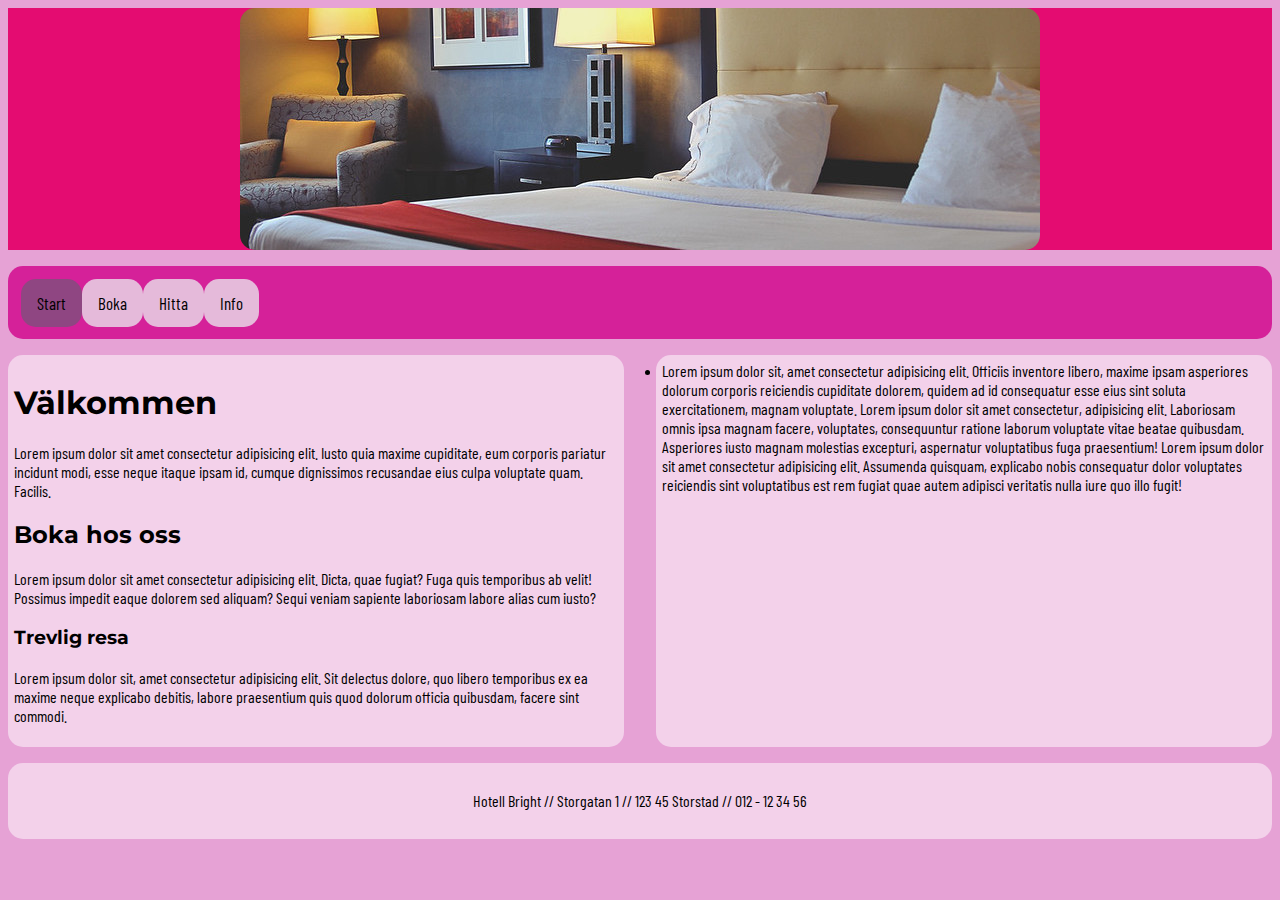
<file: Hotell webbplats/index.html>
<!DOCTYPE html>
<html>

<head>
    <meta charset="utf-8" />
    <meta name="viewport" content="width=device-width, initial-scale=1.0">
    <title>Bright Hotell</title>
    <link rel="stylesheet" href="style.css">
    <link rel="stylesheet" href="grid-style.css">
    <link href="https://fonts.googleapis.com/css2?family=Barlow+Condensed&family=Montserrat&display=swap"
        rel="stylesheet">


</head>

<body>
    <header>
        <img src="img/hotellrum.jpg" alt="hotellrum">

    </header>
    <nav class="topnav" id="myTopnav">
        <a href="index.html" class="active">Start</a>
        <a href="boka.html">Boka</a>
        <a href="hitta.html">Hitta</a>
        <a href="info.html">Info</a>
        <a href="javascript:void(0);" style="font-size: 15px;" class="icon" onclick="myFunction()">&#9776;</a>
    </nav>
    <section>
        <article>

            <h1>Välkommen</h1>
            <p>
                Lorem ipsum dolor sit amet consectetur adipisicing elit. Iusto quia maxime cupiditate, eum corporis
                pariatur incidunt modi, esse neque itaque ipsam id, cumque dignissimos recusandae eius culpa voluptate
                quam. Facilis.</p>

            <h2>Boka hos oss</h2>
            <p>
                Lorem ipsum dolor sit amet consectetur adipisicing elit. Dicta, quae fugiat? Fuga quis temporibus ab
                velit! Possimus impedit eaque dolorem sed aliquam? Sequi veniam sapiente laboriosam labore alias cum
                iusto?</p>

            <h3>Trevlig resa</h3>
            <p>
                Lorem ipsum dolor sit, amet consectetur adipisicing elit. Sit delectus dolore, quo libero temporibus ex
                ea maxime neque explicabo debitis, labore praesentium quis quod dolorum officia quibusdam, facere sint
                commodi.</p>
        </article>

    </section>

    <aside>
        <li>Lorem ipsum dolor sit, amet consectetur adipisicing elit. Officiis inventore libero, maxime ipsam asperiores
            dolorum corporis reiciendis cupiditate dolorem, quidem ad id consequatur esse eius sint soluta
            exercitationem, magnam voluptate. Lorem ipsum dolor sit amet consectetur, adipisicing elit. Laboriosam omnis
            ipsa magnam facere, voluptates, consequuntur ratione laborum voluptate vitae beatae quibusdam. Asperiores
            iusto magnam molestias excepturi, aspernatur voluptatibus fuga praesentium! Lorem ipsum dolor sit amet
            consectetur adipisicing elit. Assumenda quisquam, explicabo nobis consequatur dolor voluptates reiciendis
            sint voluptatibus est rem fugiat quae autem adipisci veritatis nulla iure quo illo fugit!</li>
    </aside>
    <footer>
        <p>Hotell Bright // Storgatan 1 // 123 45 Storstad // 012 - 12 34 56</p>
    </footer>
    <script src="script-nav.js"></script>

</body>

</html>
</file>
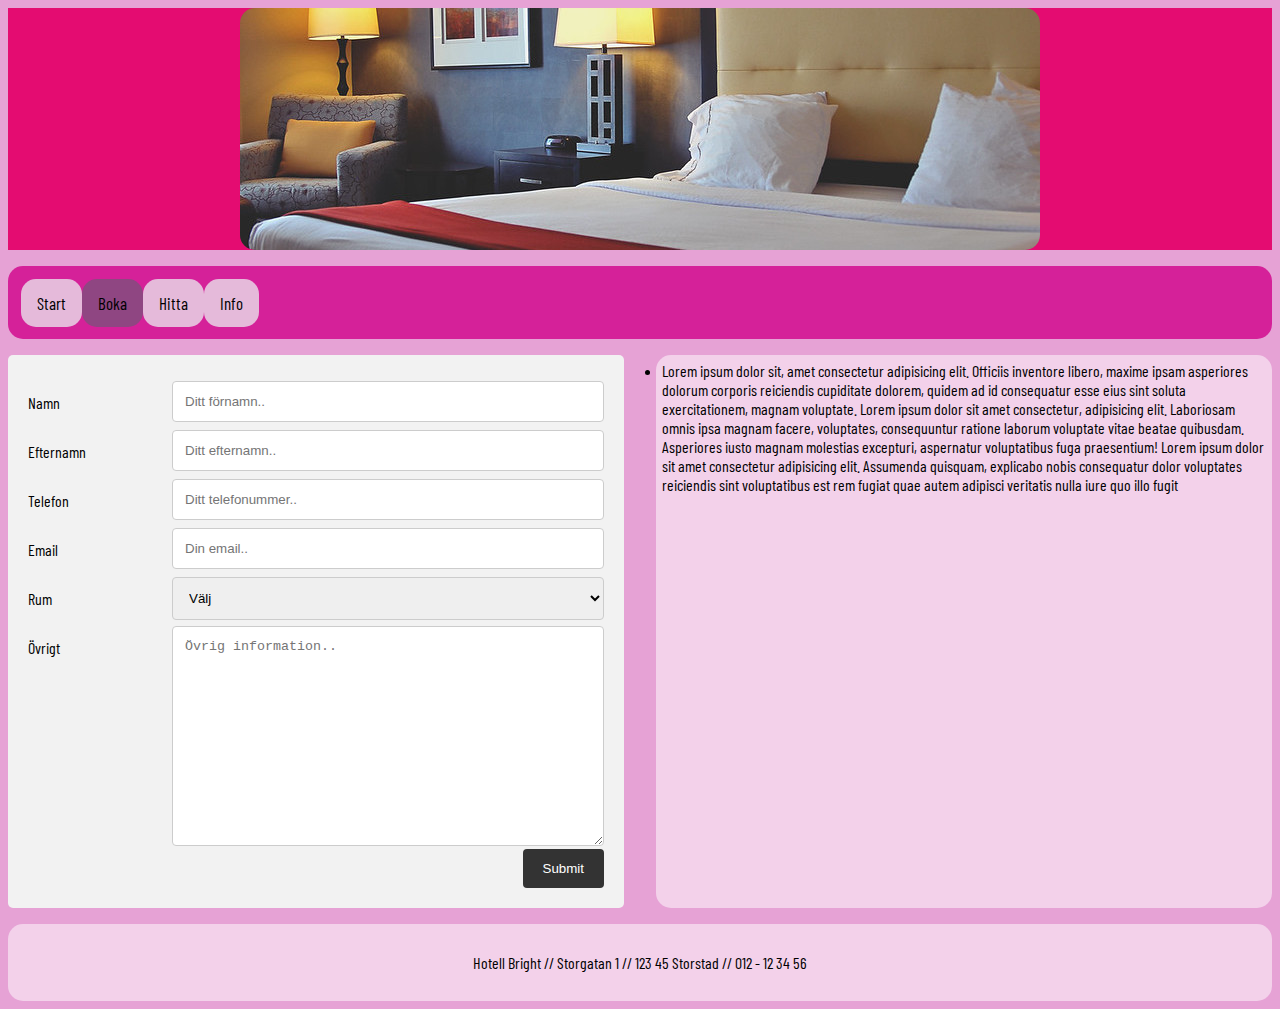
<file: Hotell webbplats/boka.html>
<!DOCTYPE html>
<html>

<head>
    <meta charset="utf-8" />
    <meta name="viewport" content="width=device-width, initial-scale=1.0">
    <title>Bright Hotell</title>
    <link rel="stylesheet" href="style.css">
    <link rel="stylesheet" href="grid-style.css">
    <link href="https://fonts.googleapis.com/css2?family=Barlow+Condensed&family=Montserrat&display=swap"
        rel="stylesheet">

</head>

<body>
    <header>
        <img src="img/hotellrum.jpg" alt="hotellrum">

    </header>
    <nav class="topnav" id="myTopnav">
        <a href="index.html">Start</a>
        <a href="boka.html" class="active">Boka</a>
        <a href="hitta.html">Hitta</a>
        <a href="info.html">Info</a>
        <a href="javascript:void(0);" style="font-size: 15px;" class="icon" onclick="myFunction()">&#9776;</a>
    </nav>
    <section>
        <div class="container">
            <form action="action_page.php">
                <div class="row">
                    <div class="col-25">
                        <label for="fname">Namn</label>
                    </div>
                    <div class="col-75">
                        <input type="text" id="fname" name="firstname" placeholder="Ditt förnamn..">
                    </div>
                </div>
                <div class="row">
                    <div class="col-25">
                        <label for="lname">Efternamn</label>
                    </div>
                    <div class="col-75">
                        <input type="text" id="lname" name="lastname" placeholder="Ditt efternamn..">
                    </div>
                </div>
                <div class="row">
                    <div class="row">
                        <div class="col-25">
                            <label for="tnr">Telefon</label>
                        </div>
                        <div class="col-75">
                            <input type="text" id="tnr" name="firstname" placeholder="Ditt telefonummer..">
                        </div>
                    </div>
                    <div class="row">
                        <div class="col-25">
                            <label for="email">Email</label>
                        </div>
                        <div class="col-75">
                            <input type="text" id="email" name="lastname" placeholder="Din email..">
                        </div>
                    </div>
                    <div class="col-25">
                        <label for="country">Rum</label>
                    </div>
                    <div class="col-75">
                        <select id="country" name="country">
                            <option value="" disabled selected>Välj</option>
                            <option value="australia">Singel</option>
                            <option value="canada">Dubbel</option>
                            <option value="usa">VIP</option>
                        </select>
                    </div>
                </div>
                <div class="row">
                    <div class="col-25">
                        <label for="subject">Övrigt</label>
                    </div>
                    <div class="col-75">
                        <textarea id="subject" name="subject" placeholder="Övrig information.."
                            style="height:220px"></textarea>
                    </div>
                </div>
                <div class="row">
                    <input type="submit" value="Submit">
                </div>
            </form>
        </div>
    </section>

    <aside>
        <li>Lorem ipsum dolor sit, amet consectetur adipisicing elit. Officiis inventore libero, maxime ipsam asperiores
            dolorum corporis reiciendis cupiditate dolorem, quidem ad id consequatur esse eius sint soluta
            exercitationem, magnam voluptate. Lorem ipsum dolor sit amet consectetur, adipisicing elit. Laboriosam omnis
            ipsa magnam facere, voluptates, consequuntur ratione laborum voluptate vitae beatae quibusdam. Asperiores
            iusto magnam molestias excepturi, aspernatur voluptatibus fuga praesentium! Lorem ipsum dolor sit amet
            consectetur adipisicing elit. Assumenda quisquam, explicabo nobis consequatur dolor voluptates reiciendis
            sint voluptatibus est rem fugiat quae autem adipisci veritatis nulla iure quo illo fugit</li>
    </aside>
    <footer>
        <p>Hotell Bright // Storgatan 1 // 123 45 Storstad // 012 - 12 34 56</p>
    </footer>
    <script src="script-nav.js"></script>

</body>

</html>
</file>
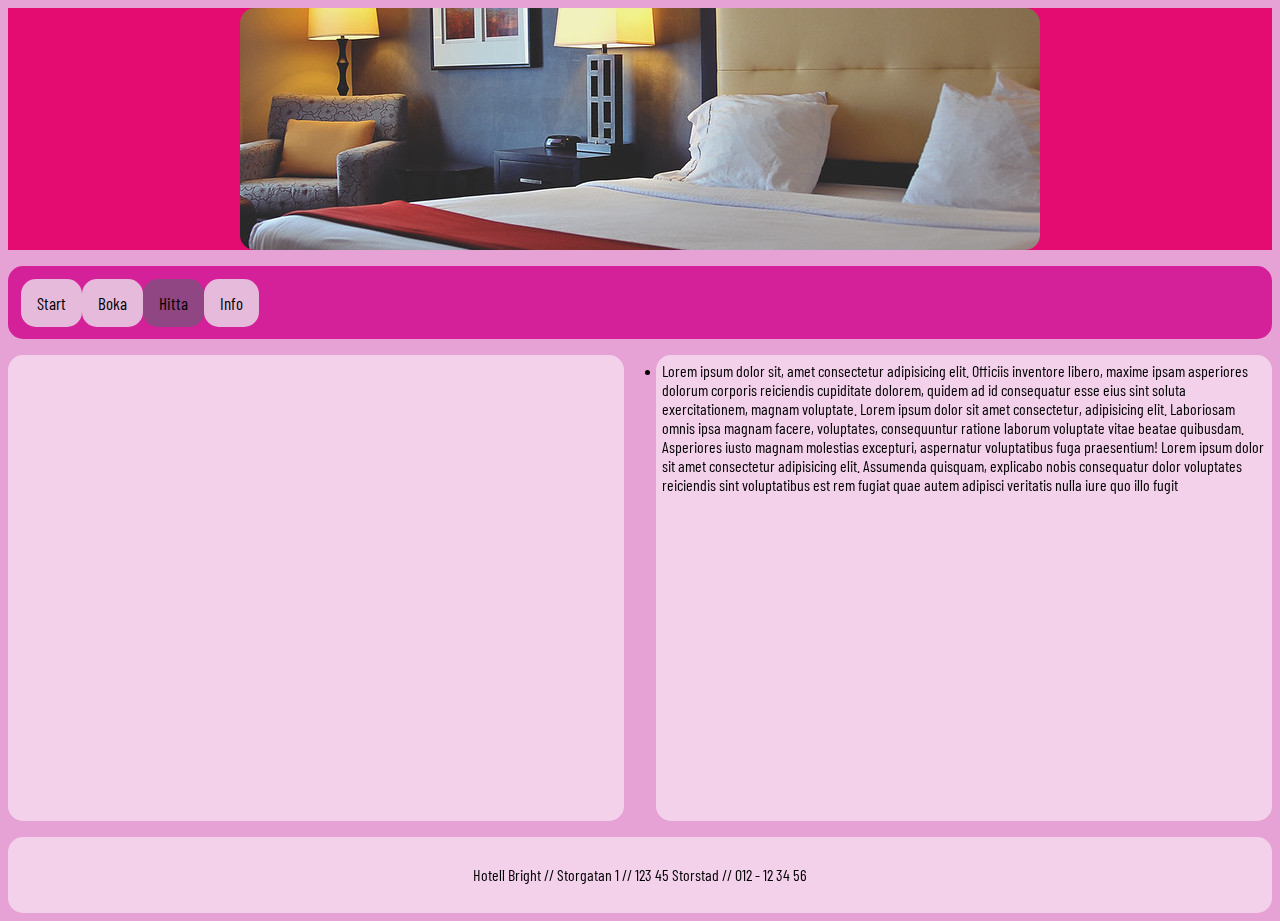
<file: Hotell webbplats/hitta.html>
<!DOCTYPE html>
<html>

<head>
    <meta charset="utf-8" />
    <meta name="viewport" content="width=device-width, initial-scale=1.0">
    <title>Bright Hotell</title>
    <link rel="stylesheet" href="style.css">
    <link rel="stylesheet" href="grid-style.css">
    <link href="https://fonts.googleapis.com/css2?family=Barlow+Condensed&family=Montserrat&display=swap"
        rel="stylesheet">

    <style>
        iframe {
            width: 100%;
        }
    </style>

</head>

<body>
    <header>
        <img src="img/hotellrum.jpg" alt="hotellrum">

    </header>
    <nav class="topnav" id="myTopnav">
        <a href="index.html">Start</a>
        <a href="boka.html">Boka</a>
        <a href="index.html" class="active">Hitta</a>
        <a href="info.html">Info</a>
        <a href="javascript:void(0);" style="font-size: 15px;" class="icon" onclick="myFunction()">&#9776;</a>
    </nav>
    <section>
        <article>
            <iframe
                src="https://www.google.com/maps/embed?pb=!1m18!1m12!1m3!1d4457.019526982302!2d12.7124171174258!3d56.04447664724628!2m3!1f0!2f0!3f0!3m2!1i1024!2i768!4f13.1!3m3!1m2!1s0x4652325212a73965%3A0x2bca5912ec740adf!2sMalm%C3%B6gatan%2C%20Helsingborg!5e0!3m2!1ssv!2sse!4v1686092939855!5m2!1ssv!2sse"
                width="600" height="450" style="border:0;" allowfullscreen="" loading="lazy"
                referrerpolicy="no-referrer-when-downgrade"></iframe>

        </article>

    </section>

    <aside>
        <li>Lorem ipsum dolor sit, amet consectetur adipisicing elit. Officiis inventore libero, maxime ipsam asperiores
            dolorum corporis reiciendis cupiditate dolorem, quidem ad id consequatur esse eius sint soluta
            exercitationem, magnam voluptate. Lorem ipsum dolor sit amet consectetur, adipisicing elit. Laboriosam omnis
            ipsa magnam facere, voluptates, consequuntur ratione laborum voluptate vitae beatae quibusdam. Asperiores
            iusto magnam molestias excepturi, aspernatur voluptatibus fuga praesentium! Lorem ipsum dolor sit amet
            consectetur adipisicing elit. Assumenda quisquam, explicabo nobis consequatur dolor voluptates reiciendis
            sint voluptatibus est rem fugiat quae autem adipisci veritatis nulla iure quo illo fugit</li>
    </aside>
    <footer>
        <p>Hotell Bright // Storgatan 1 // 123 45 Storstad // 012 - 12 34 56</p>
    </footer>
    <script src="script-nav.js"></script>

</body>

</html>
</file>
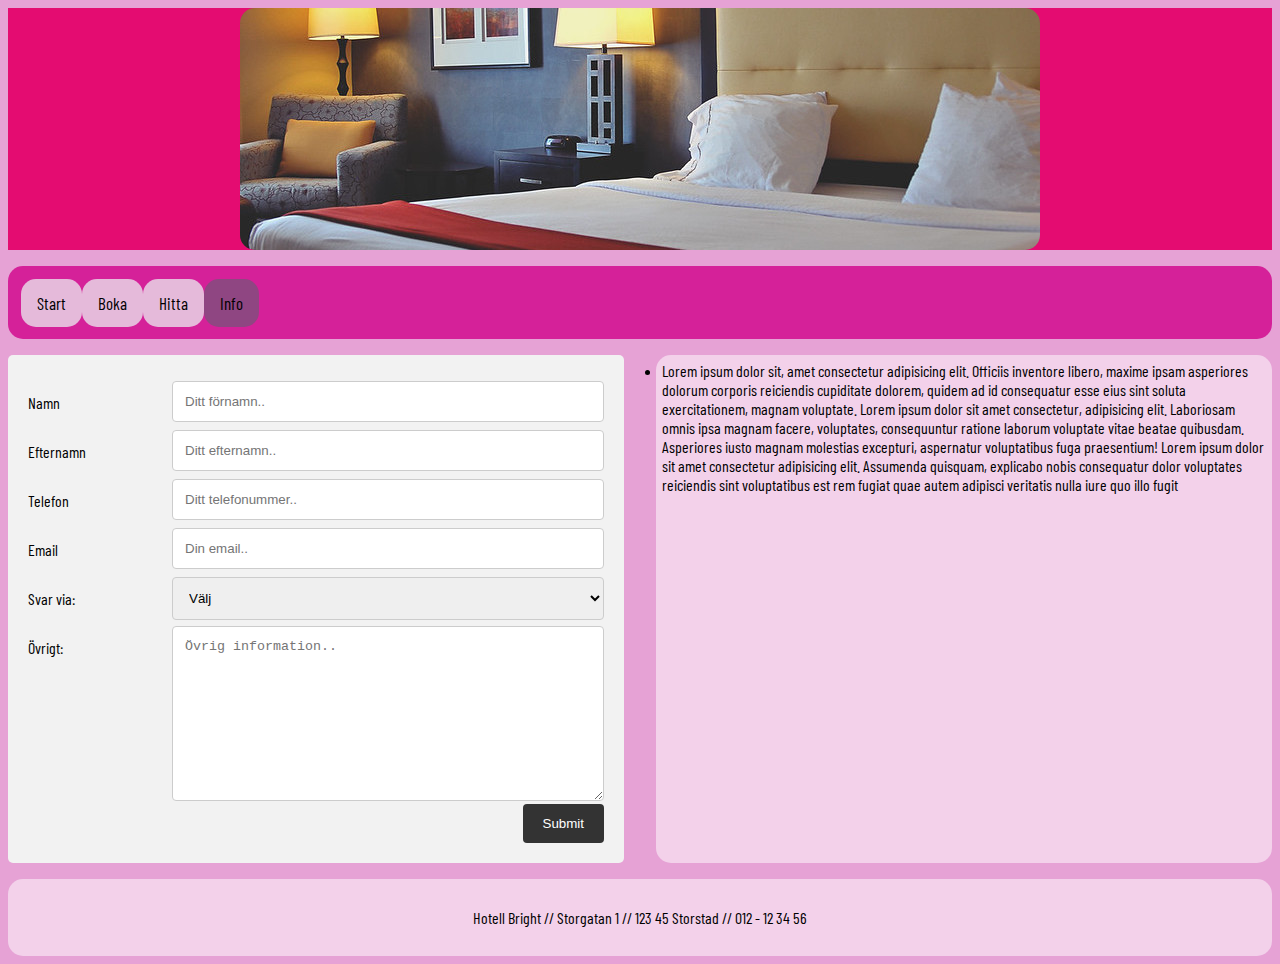
<file: Hotell webbplats/info.html>
<!DOCTYPE html>
<html>

<head>
    <meta charset="utf-8" />
    <meta name="viewport" content="width=device-width, initial-scale=1.0">
    <title>Bright Hotell</title>
    <link rel="stylesheet" href="style.css">
    <link rel="stylesheet" href="grid-style.css">
    <link href="https://fonts.googleapis.com/css2?family=Barlow+Condensed&family=Montserrat&display=swap"
        rel="stylesheet">

</head>

<body>
    <header>
        <img src="img/hotellrum.jpg" alt="hotellrum">

    </header>
    <nav class="topnav" id="myTopnav">
        <a href="index.html">Start</a>
        <a href="boka.html">Boka</a>
        <a href="hitta.html">Hitta</a>
        <a href="index.html" class="active">Info</a>
        <a href="javascript:void(0);" style="font-size: 15px;" class="icon" onclick="myFunction()">&#9776;</a>
    </nav>
    <section>
        <div class="container">
            <form action="action_page.php">
                <div class="row">
                    <div class="col-25">
                        <label for="fname">Namn</label>
                    </div>
                    <div class="col-75">
                        <input type="text" id="fname" name="firstname" placeholder="Ditt förnamn..">
                    </div>
                </div>
                <div class="row">
                    <div class="col-25">
                        <label for="lname">Efternamn</label>
                    </div>
                    <div class="col-75">
                        <input type="text" id="lname" name="lastname" placeholder="Ditt efternamn..">
                    </div>
                </div>
                <div class="row">
                    <div class="row">
                        <div class="col-25">
                            <label for="tnr">Telefon</label>
                        </div>
                        <div class="col-75">
                            <input type="text" id="tnr" name="firstname" placeholder="Ditt telefonummer..">
                        </div>
                    </div>
                    <div class="row">
                        <div class="col-25">
                            <label for="email">Email</label>
                        </div>
                        <div class="col-75">
                            <input type="text" id="email" name="lastname" placeholder="Din email..">
                        </div>
                    </div>
                    <div class="col-25">
                        <label for="country">Svar via:</label>
                    </div>
                    <div class="col-75">
                        <select id="country" name="country">
                            <option value="" disabled selected>Välj</option>
                            <option value="australia">sms</option>
                            <option value="canada">mail</option>
                            <option value="usa">telefon</option>
                        </select>
                    </div>
                </div>
                <div class="row">
                    <div class="col-25">
                        <label for="subject">Övrigt:</label>
                    </div>
                    <div class="col-75">
                        <textarea id="subject" name="subject" placeholder="Övrig information.."
                            style="height:175px"></textarea>
                    </div>
                </div>
                <div class="row">
                    <input type="submit" value="Submit">
                </div>
            </form>
        </div>
    </section>

    <aside>
        <li>Lorem ipsum dolor sit, amet consectetur adipisicing elit. Officiis inventore libero, maxime ipsam asperiores
            dolorum corporis reiciendis cupiditate dolorem, quidem ad id consequatur esse eius sint soluta
            exercitationem, magnam voluptate. Lorem ipsum dolor sit amet consectetur, adipisicing elit. Laboriosam omnis
            ipsa magnam facere, voluptates, consequuntur ratione laborum voluptate vitae beatae quibusdam. Asperiores
            iusto magnam molestias excepturi, aspernatur voluptatibus fuga praesentium! Lorem ipsum dolor sit amet
            consectetur adipisicing elit. Assumenda quisquam, explicabo nobis consequatur dolor voluptates reiciendis
            sint voluptatibus est rem fugiat quae autem adipisci veritatis nulla iure quo illo fugit</li>
    </aside>
    <footer>
        <p>Hotell Bright // Storgatan 1 // 123 45 Storstad // 012 - 12 34 56</p>
    </footer>
    <script src="script-nav.js"></script>

</body>

</html>
</file>
<file: Hotell webbplats/style.css>
body {
    font-family: "Barlow Condensed", Arial, sans-serif;
    background-color: #e6a2d5;
}

h1,
h2,
h3 {
    font-family: "Montserrat", Arial, sans-serif;
}

article,
aside,
footer,
nav {
    border-radius: 15px;
    padding: 1%;
}

nav a {
    border-radius: 15px;
    background-color: #e5bada;
}


header {
    display: flex;
    justify-content: center;
    align-items: center;
}

header img {
    max-width: 100%;
    border-radius: 15px;
}

footer {
    text-align: center;

}


/*NAV*/

.topnav {
    background-color: #d52199;
    overflow: hidden;
}

.topnav a {
    float: left;
    display: block;
    color: #000000;
    text-align: center;
    padding: 14px 16px;
    text-decoration: none;
    font-size: 17px;
}

.topnav a:hover {
    background-color: #bd1e75;
    color: black;
}

.active {
    background-color: #8f4682;
    color: white;
}

.topnav .icon {
    display: none;
}

@media screen and (max-width: 600px) {
    .topnav a:not(:first-child) {
        display: none;

    }

    .topnav a.icon {
        float: right;
        display: block;
    }
}

@media screen and (max-width: 600px) {
    .topnav.responsive {
        position: relative;
    }

    .topnav.responsive a.icon {
        position: absolute;
        right: 6px;
        top: 6px;
    }

    .topnav.responsive a {
        float: none;
        display: block;
        text-align: left;
    }
}

/* https://www.w3schools.com/howto/howto_js_topnav_responsive.asp */
/*form styles START*/
/* Style inputs, select elements and textareas */
input[type=text],
select,
textarea {
    width: 100%;
    padding: 12px;
    border: 1px solid #ccc;
    border-radius: 4px;
    box-sizing: border-box;
    resize: vertical;
}

/* Style the label to display next to the inputs */
label {
    padding: 12px 12px 12px 0;
    display: inline-block;
}

/* Style the submit button */
input[type=submit] {
    background-color: #333;
    color: white;
    padding: 12px 20px;
    border: none;
    border-radius: 4px;
    cursor: pointer;
    float: right;
}

/* Style the container */
.container {
    border-radius: 5px;
    background-color: #f2f2f2;
    padding: 20px;
}

/* Floating column for labels: 25% width */
.col-25 {
    float: left;
    width: 25%;
    margin-top: 6px;
}

/* Floating column for inputs: 75% width */
.col-75 {
    float: left;
    width: 75%;
    margin-top: 6px;
}

/* Clear floats after the columns */
.row:after {
    content: "";
    display: table;
    clear: both;
}

/* Responsive layout - when the screen is less than 600px wide, make the two columns stack on top of each other instead of next to each other */
@media (max-width: 600px) {

    .col-25,
    .col-75,
    input[type=submit] {
        width: 100%;
        margin-top: 0;
    }
}

/*form styles END*/
</file>
<file: Hotell webbplats/grid-style.css>
body {
    display: grid;
    grid-template-columns: 1fr 1fr;
    grid-auto-rows: auto auto 1fr;
    grid-template-areas: "header header" "nav nav" "section section" "aside aside" "footer footer";
    grid-gap: 0.5em 1em;
}

@media screen and (min-width: 600px) {
    body {
        grid-template-areas: "header header" "nav nav" "section aside" "footer footer";
        grid-gap: 1em 2em;

    }


}

header {
    background-color: rgb(228, 12, 113);
    grid-area: header;
}

nav {
    grid-area: nav;
}

section {
    grid-area: section;
}

article {
    grid-area: article;
    background-color: rgba(255, 255, 255, 0.5);
}

aside {
    grid-area: aside;
    background-color: rgba(255, 255, 255, 0.5);
}

footer {
    grid-area: footer;
    background-color: rgba(255, 255, 255, 0.5);

}
</file>
